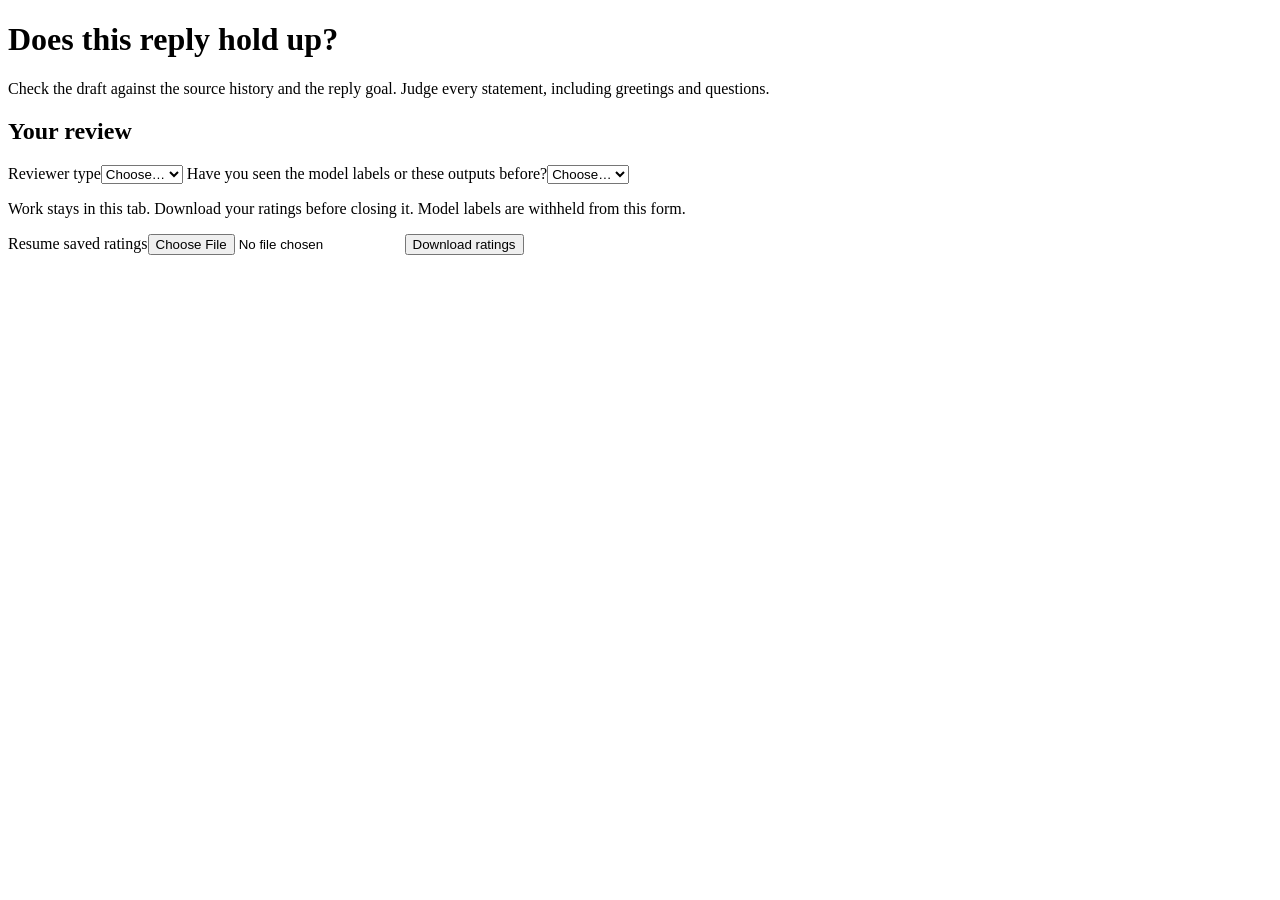
<file: src/personal_context/web/reply_review.html>
<!doctype html>
<html lang="en">
<head>
<meta charset="utf-8">
<meta name="viewport" content="width=device-width,initial-scale=1">
<meta http-equiv="Content-Security-Policy" content="__POLICY__">
<title>Reply quality review</title>
<style>__STYLE__</style>
</head>
<body>
<header><h1>Does this reply hold up?</h1>
<p>Check the draft against the source history and the reply goal. Judge every statement, including greetings and questions.</p></header>
<main>
<section class="reviewer"><h2>Your review</h2>
<div class="fields"><label>Reviewer type<select id="reviewer-kind"><option value="">Choose…</option><option value="human">Human</option><option value="assistant">Assistant</option></select></label>
<label>Have you seen the model labels or these outputs before?<select id="prior-exposure"><option value="">Choose…</option><option value="false">No</option><option value="true">Yes</option></select></label></div>
<p>Work stays in this tab. Download your ratings before closing it. Model labels are withheld from this form.</p>
<p id="progress" role="status" aria-live="polite"></p>
<label>Resume saved ratings<input type="file" id="restore" accept=".json,application/json"></label>
<button id="download" type="button">Download ratings</button>
<p id="notice" role="status" aria-live="polite"></p></section>
<nav aria-label="Review cases" id="cases"></nav>
<section id="workspace" aria-label="Current review case"></section>
</main>
<script type="application/json" id="review-data">__DATA__</script>
<script>__SCRIPT__</script>
</body>
</html>
</file>
